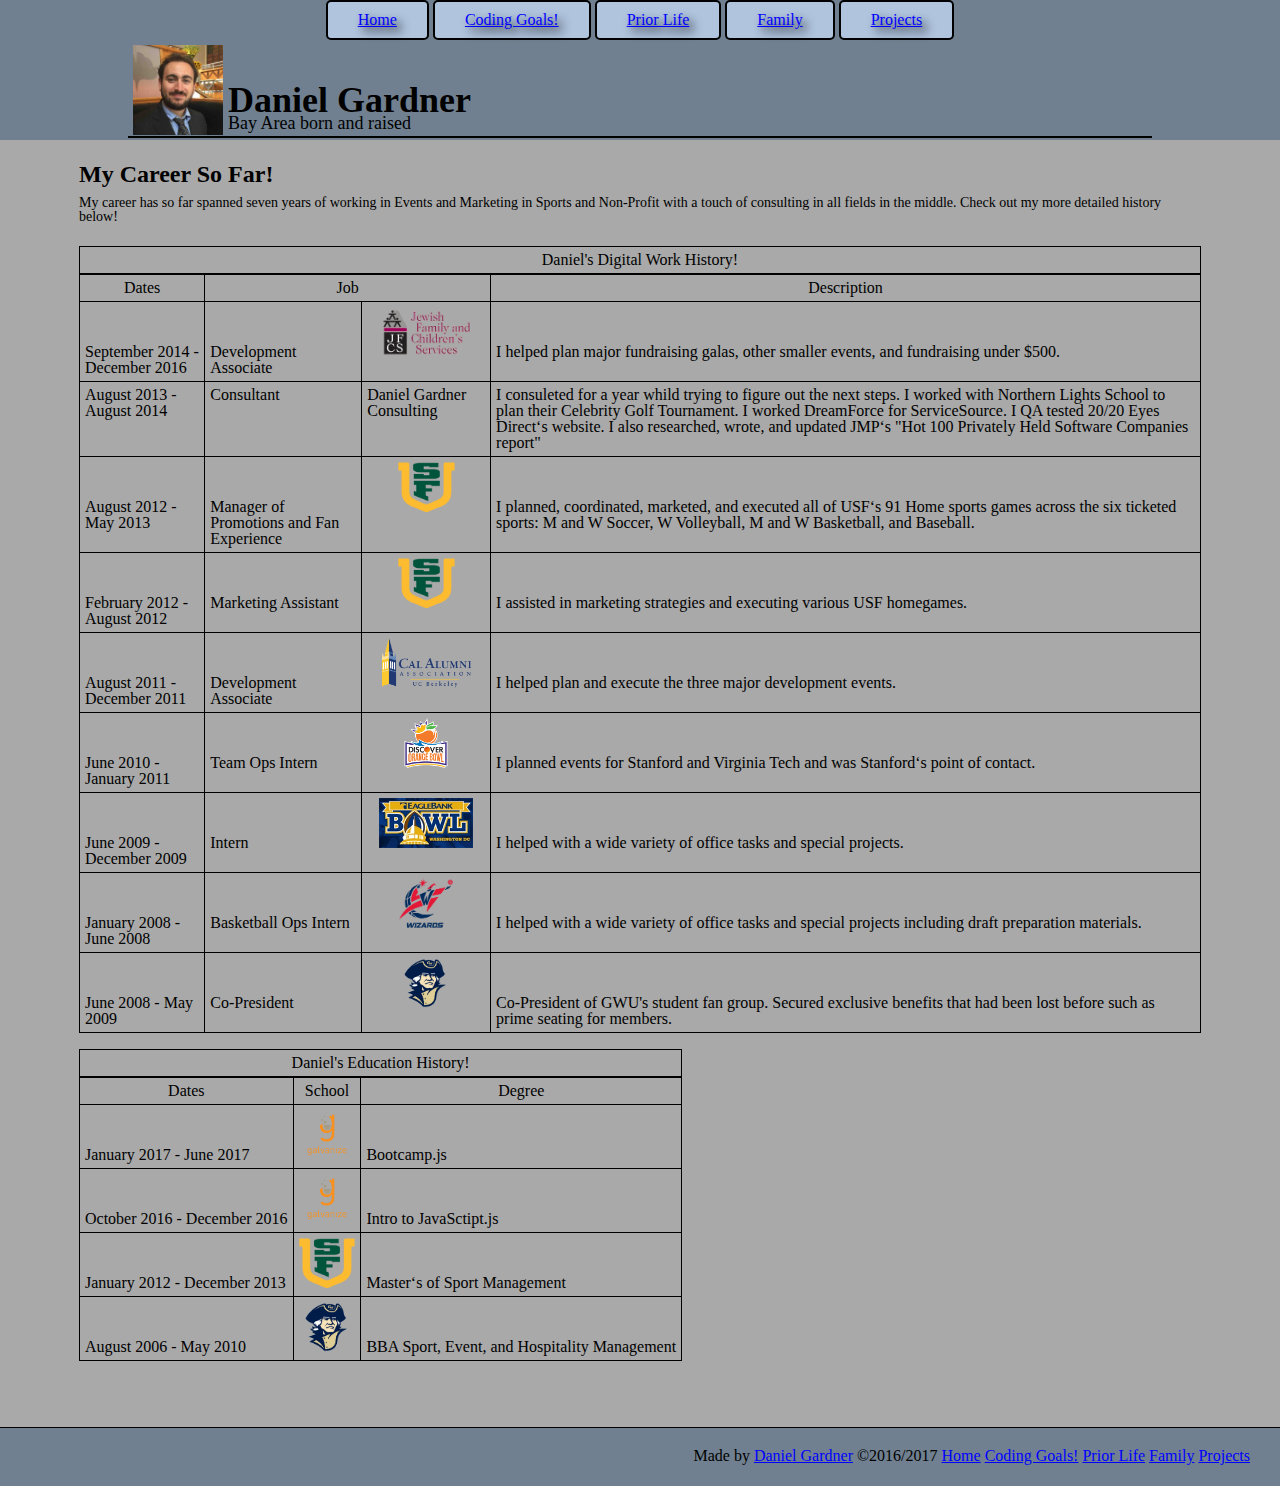
<file: pages/career.html>
<!DOCTYPE html>
<html>
  <head>
    <meta charset="utf-8">
    <link rel="stylesheet" href="../Assets/Stylesheets/stylesheet.css">
    <title>Career Goals!</title>
  </head>
  <body>
    <header class="container group">
<nav id="navBar">
  <a class="btn btn-nav big" href="../index.html">Home</a>
  <a class="btn btn-nav big" href="goals.html">Coding Goals!</a>
  <a class="btn btn-nav big" href="career.html">Prior Life</a>
  <a class="btn btn-nav big" href="family.html">Family</a>
  <a class="btn btn-nav big" href="projects.html">Projects</a>
</nav>
      <img id="myPic" src="../Assets/Images/me.jpeg" alt="Picture of Me!">
<div class="header">
      <h1>Daniel Gardner</h1>
      <h3>Bay Area born and raised</h3>
    </div>
  </header>
    <div class="centerBack">
    <section class="hero container grid">
    <div class="mainCon">
      <h1>My Career So Far!</h1>
      <p>My career has so far spanned seven years of working in Events and Marketing in Sports and Non-Profit
        with a touch of consulting in all fields in the middle. Check out my more detailed history below!</p>
      <table>
        <caption>Daniel's Digital Work History!</caption>
        <thead>
          <th scope="col">Dates</th>
          <th scope="col" colspan="2">Job</th>
          <th scope="col">Description</th>
        </thead>
<tbody>
        <tr>
          <td>September 2014 - December 2016</td>
          <td>Development Associate</td>
          <td><a href="http://www.jfcs.org/" title="JFCS" target="_blank"><img src="../Assets/Images/jfcs.png" class="tableImage"></td>
          <td>I helped plan major fundraising galas, other smaller events, and fundraising under $500.</td>
        </tr>
        <tr>
          <td>August 2013 - August 2014</td>
          <td>Consultant</td>
          <td>Daniel Gardner Consulting</td>
          <td>I consuleted for a year whild trying to figure out the next steps.
            I worked with Northern Lights School to plan their Celebrity Golf Tournament. I worked DreamForce for ServiceSource.
          I QA tested 20/20 Eyes Direct&lsquo;s website. I also researched, wrote, and updated JMP&lsquo;s &quot;Hot 100 Privately Held Software Companies report&quot;</td>
        </tr>
        <tr>
          <td>August 2012 - May 2013</td>
          <td>Manager of Promotions and Fan Experience</td>
          <td><a href="http://www.usfdons.com/" title="USF Athletics" target="_blank"><img src="../Assets/Images/donslogo.png" class="tableImage"></td>
          <td>I planned, coordinated, marketed, and executed all of USF&lsquo;s 91 Home sports games across
          the six ticketed sports: M and W Soccer, W Volleyball, M and W Basketball, and Baseball.</td>
        </tr>
        <tr>
          <td>February 2012 - August 2012</td>
          <td>Marketing Assistant</td>
          <td><a href="http://www.usfdons.com/" title="USF Athletics" target="_blank"><img src="../Assets/Images/donslogo.png" class="tableImage"></td>
          <td>I assisted in marketing strategies and executing various USF homegames.</td>
        </tr>
        <tr>
          <td>August 2011 - December 2011</td>
          <td>Development Associate</td>
          <td><a href="http://alumni.berkeley.edu/" title="Cal Alumni Association" target="_blank"><img src="../Assets/Images/caa.png" class="tableImage"></td>
          <td>I helped plan and execute the three major development events.</td>
        </tr>
        <tr>
          <td>June 2010 - January 2011</td>
          <td>Team Ops Intern</td>
          <td><a href="http://game.orangebowl.org/" title="Orange Bowl Committee" target="_blank"><img src="../Assets/Images/ob.png" class="tableImage"></td>
          <td>I planned events for Stanford and Virginia Tech and was Stanford&lsquo;s point of contact.</td>
        </tr>
        <tr>
          <td>June 2009 - December 2009</td>
          <td>Intern</td>
          <td><a href="http://militarybowl.org/" title="Formerly named the EagleBank Bowl" target="_blank"><img src="../Assets/Images/ebb.jpg" class="tableImage"></td>
          <td>I helped with a wide variety of office tasks and special projects.</td>
        </tr>
        <tr>
          <td>January 2008 - June 2008</td>
          <td>Basketball Ops Intern</td>
          <td><a href="http://www.nba.com/wizards/" title="Washington Wizards" target="_blank"><img src="../Assets/Images/wiz.jpg" class="tableImage"></td>
          <td>I helped with a wide variety of office tasks and special projects including draft preparation materials.</td>
        </tr>
        <tr>
          <td>June 2008 - May 2009</td>
          <td>Co-President</td>
          <td><a href="http://www.gwsports.com/colonialarmy.html" title="Colonial Army" target="_blank"><img src="../Assets/Images/gwlogo.png" class="tableImage"></td>
          <td>Co-President of GWU's student fan group. Secured exclusive benefits that had been lost before such as prime seating for members.</td>
        </tr>
      </tbody>
      </table>
<br>
<table>
  <caption>Daniel's Education History!</caption>
  <thead>
    <th scope="col">Dates</th>
    <th scope="col">School</th>
    <th scope="col">Degree</th>
  </thead>
  <tbody>
  <tr>
    <td>January 2017 - June 2017</td>
    <td><a href="http://www.galvanize.com/" title="Galvanize" target="_blank"><img src="../Assets/Images/galvanize.png" class="tableImage"></td>
    <td>Bootcamp.js</td>
  </tr>
  <tr>
    <td>October 2016 - December 2016</td>
    <td><a href="http://www.galvanize.com/" title="Galvanize" target="_blank"><img src="../Assets/Images/galvanize.png" class="tableImage"></td>
    <td>Intro to JavaSctipt.js</td>
  </tr>
  <tr>
    <td>January 2012 - December 2013</td>
    <td><a href="https://www.usfca.edu/arts-sciences/graduate-programs/sport-management" title="USFCA Sports Management" target="_blank"><img src="../Assets/Images/donslogo.png" class="tableImage"></td>
    <td>Master&lsquo;s of Sport Management</td>
  </tr>
  <tr>
    <td>August 2006 - May 2010</td>
    <td><a href="https://www.gwu.edu/" title="George Washington University" target="_blank"><img src="../Assets/Images/gwlogo.png" class="tableImage"></td>
    <td>BBA Sport, Event, and Hospitality Management</td>
  </tr>
</tbody>
  </table>



  </section>
</div>
</div>
<footer class="primary-footer">
  <nav>
    <p>Made by <a href="mailto:daniel.marc.gardner@gmail.com" title="Send me an email" target="_blank">Daniel Gardner</a> &copy;2016/2017
    <a class="btn btn-foot" href="../index.html">Home</a>
    <a class="btn btn-foot" href="goals.html">Coding Goals!</a>
    <a class="btn btn-foot" href="career.html">Prior Life</a>
    <a class="btn btn-foot" href="family.html">Family</a>
    <a class="btn btn-foot" href="projects.html">Projects</a>
</p>
  </nav>

</footer>
  </body>
</html>
    </body>
  </html>
</file>
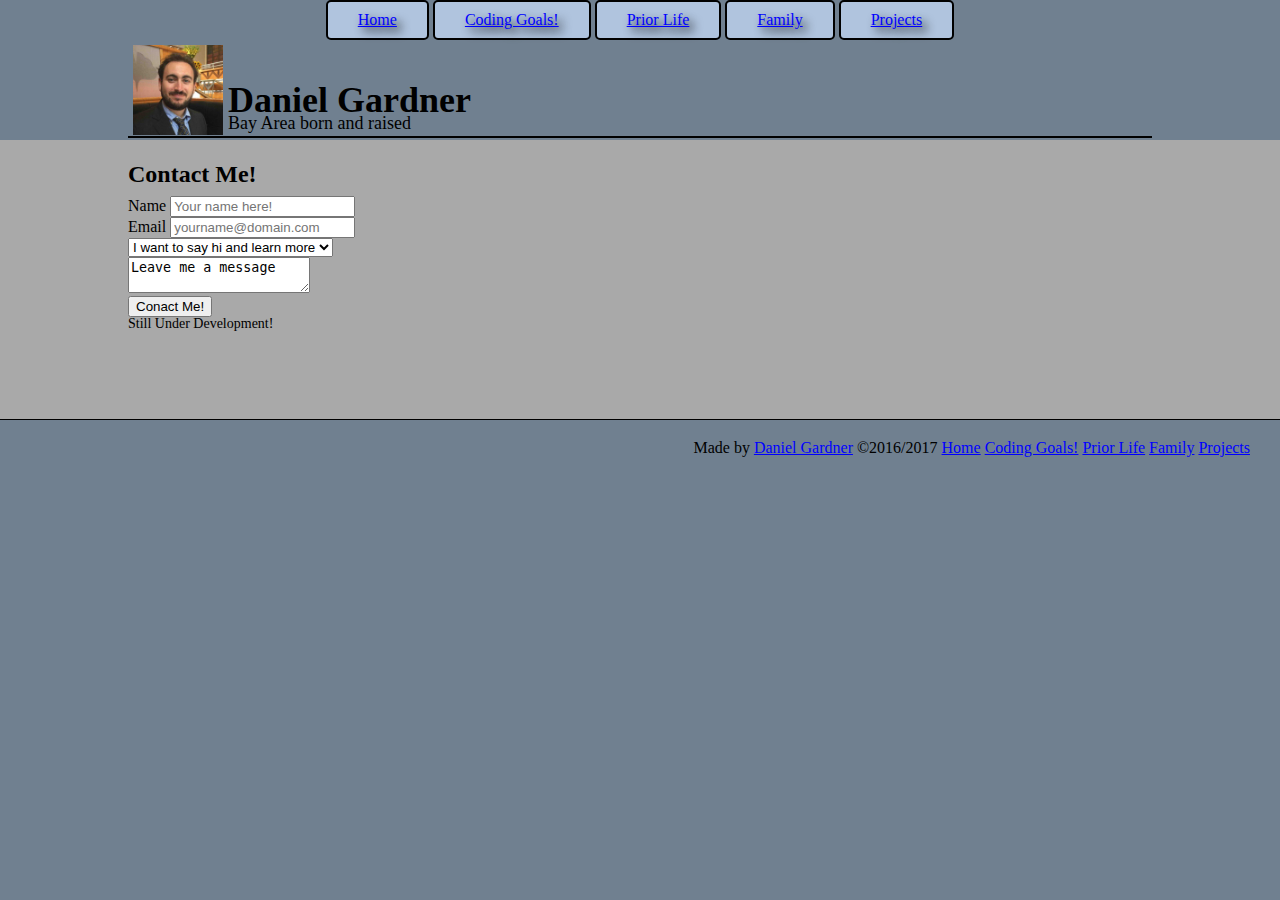
<file: pages/contact.html>
<!DOCTYPE html>
<html>
  <head>
    <meta charset="utf-8">
    <link rel="stylesheet" href="../Assets/Stylesheets/stylesheet.css">
    <title>Contact Me!</title>
  </head>
  <body>
    <header class="container group">
<nav id="navBar">
  <a class="btn btn-nav big" href="../index.html">Home</a>
  <a class="btn btn-nav big" href="goals.html">Coding Goals!</a>
  <a class="btn btn-nav big" href="career.html">Prior Life</a>
  <a class="btn btn-nav big" href="family.html">Family</a>
  <a class="btn btn-nav big" href="projects.html">Projects</a>
</nav>
      <img id="myPic" src="../Assets/Images/me.jpeg" alt="Picture of Me!">
<div class="header">
      <h1>Daniel Gardner</h1>
      <h3>Bay Area born and raised</h3>
    </div>
  </header>
    <div class="centerBack">
    <section class="hero container">
    <div class="mainCon">
    <h1>Contact Me!</h1>
<form action="mailto:daniel.marc.gardner@gmail.com" method="get">
<label>Name
  <input type="text" name="name" placeholder="Your name here!"><br>
</label>
<label>Email
  <input type="email" name="email-address" placeholder="yourname@domain.com"><br>
</label>
<select name="reason">
  <option value="I want to say hi">I want to say hi and learn more</option>
  <option value="Milo">I want to meet Milo!</option>
  <option value="Suggestion">I have a suggestion for you</option>
  <option value="other">Other</option>
</select><br>
<textarea name="comment">Leave me a message</textarea><br>
<button onclick="href='mailto:daniel.marc.gardner@gmail.com';">Conact Me!</button>
</form>

<p>Still Under Development!</p>
    </section>
  </div>
</div>
    <footer class="primary-footer">
      <nav>
        <p>Made by <a href="mailto:daniel.marc.gardner@gmail.com" title="Send me an email" target="_blank">Daniel Gardner</a> &copy;2016/2017
        <a class="btn btn-foot" href="../index.html">Home</a>
        <a class="btn btn-foot" href="goals.html">Coding Goals!</a>
        <a class="btn btn-foot" href="career.html">Prior Life</a>
        <a class="btn btn-foot" href="family.html">Family</a>
        <a class="btn btn-foot" href="projects.html">Projects</a>
    </p>
      </nav>

    </footer>
      </body>
    </html>
</file>
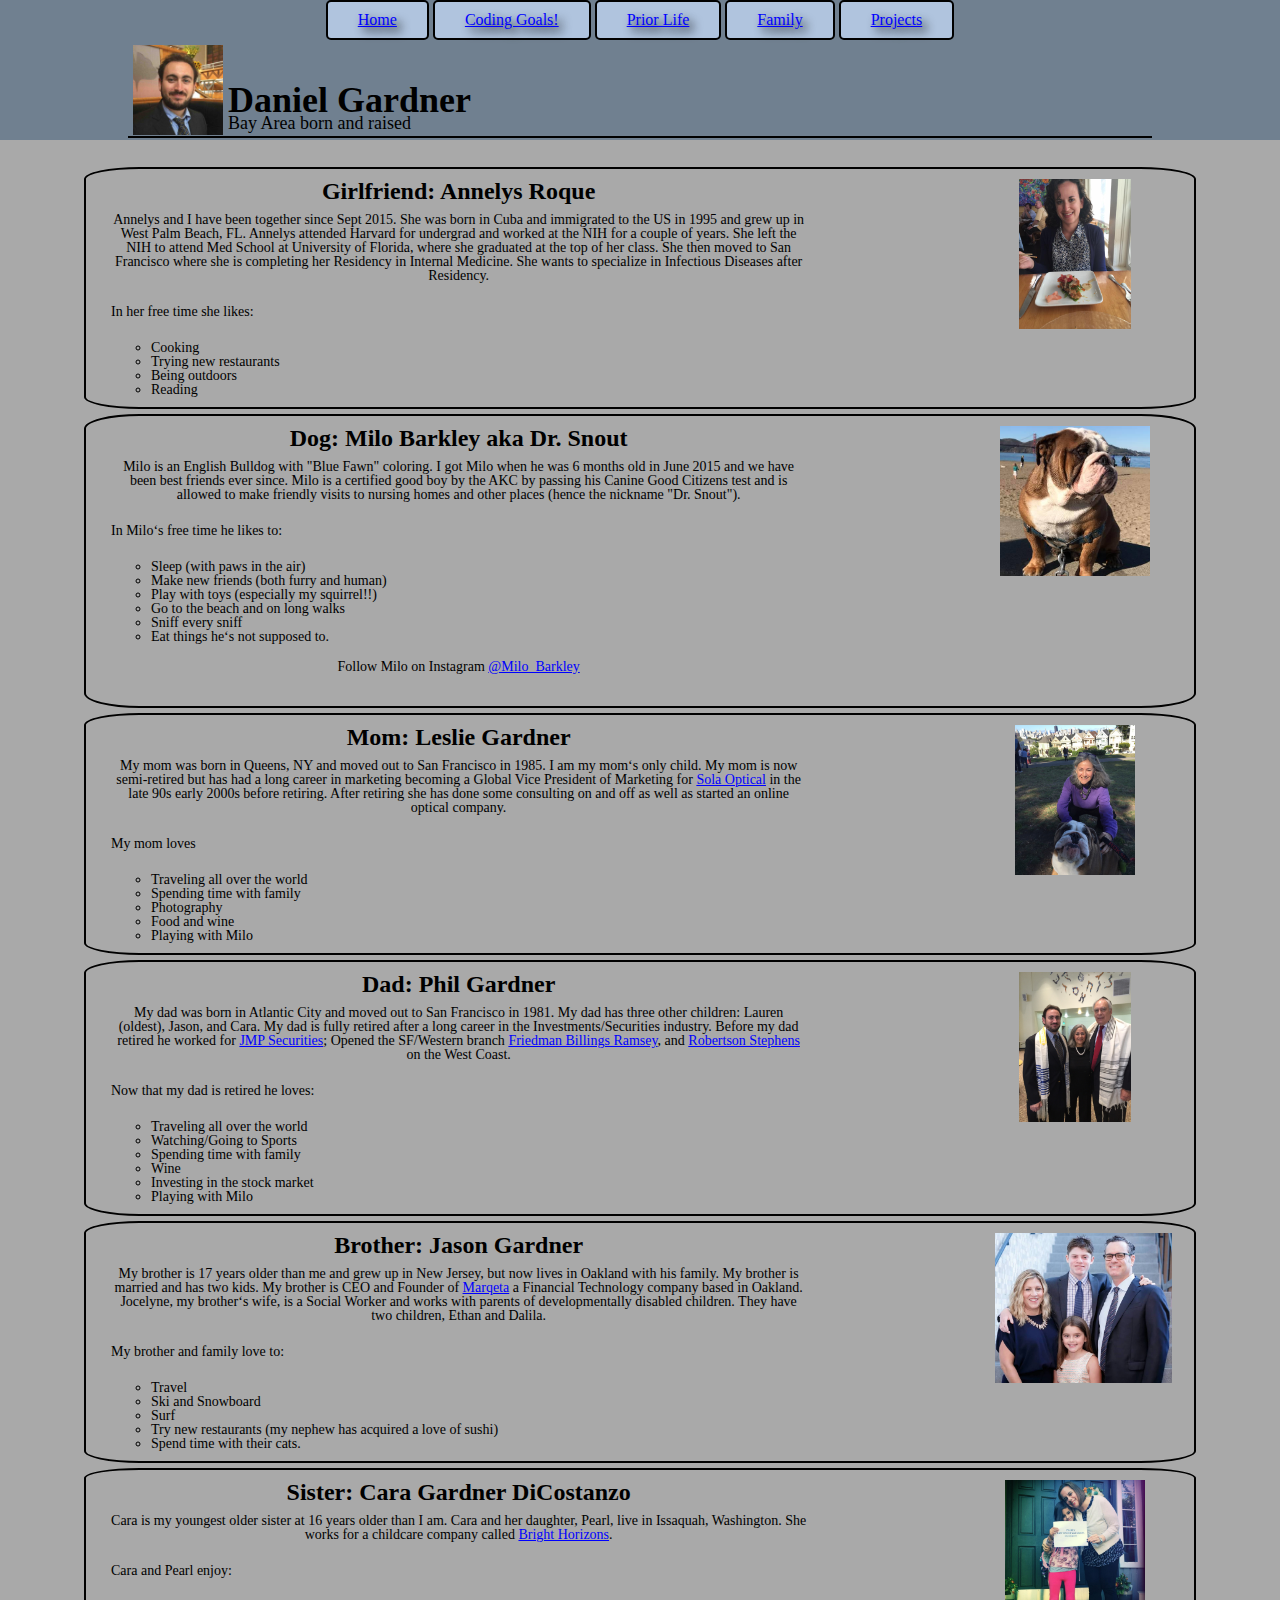
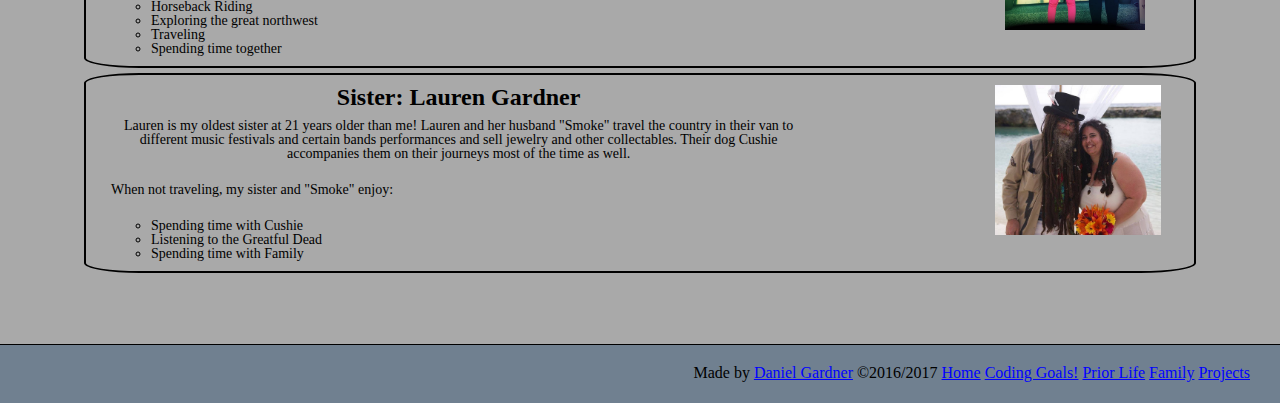
<file: pages/family.html>
<!DOCTYPE html>
<html>
  <head>
    <meta charset="utf-8">
    <link rel="stylesheet" href="../Assets/Stylesheets/stylesheet.css">
    <title>Family</title>
  </head>
  <body>
    <header class="container group">
<nav id="navBar">
  <a class="btn btn-nav big" href="../index.html">Home</a>
  <a class="btn btn-nav big" href="goals.html">Coding Goals!</a>
  <a class="btn btn-nav big" href="career.html">Prior Life</a>
  <a class="btn btn-nav big" href="family.html">Family</a>
  <a class="btn btn-nav big" href="projects.html">Projects</a>
</nav>
      <img id="myPic" src="../Assets/Images/me.jpeg" alt="Picture of Me!">
<div class="header">
      <h1>Daniel Gardner</h1>
      <h3>Bay Area born and raised</h3>
    </div>
    </header>
  </header>
  <div class="centerBack">
  <section class="hero container grid">
  <div class="mainCon">
<div class="family">
    <div class="col-2-3">
      <h1>Girlfriend: Annelys Roque</h1>
      <p> Annelys and I have been together since Sept 2015. She was born in Cuba and immigrated
        to the US in 1995 and grew up in West Palm Beach, FL. Annelys attended Harvard for undergrad
        and worked at the NIH for a couple of years. She left the NIH to attend Med School at
        University of Florida, where she graduated at the top of her class. She then moved to San Francisco
        where she is completing her Residency in Internal Medicine. She wants to specialize in
        Infectious Diseases after Residency.</p><p class="left">In her free time she likes:</p>
        <ul>
          <li>Cooking</li>
          <li>Trying new restaurants</li>
          <li>Being outdoors</li><li>Reading</li>
</ul>
    </div><aside class="col-1-3">
      <img src="../Assets/Images/annelys.jpg" class="sideImage">
    </aside>
  </div>
  <div class="family">
      <div class="col-2-3">
        <h1>Dog: Milo Barkley aka Dr. Snout</h1>
        <p>Milo is an English Bulldog with &quot;Blue Fawn&quot; coloring.
          I got Milo when he was 6 months old in June 2015 and we have been best friends ever since.
        Milo is a certified good boy by the AKC by passing his Canine Good Citizens test and is
      allowed to make friendly visits to nursing homes and other places (hence the nickname &quot;Dr. Snout&quot;).
    </p><p class="left">In Milo&lsquo;s free time he likes to:</p>
    <ul>
      <li>Sleep (with paws in the air)</li>
       <li>Make new friends (both furry and human)</li>
       <li> Play with toys (especially my squirrel!!)</li>
       <li>Go to the beach and on long walks</li>
      <li>Sniff every sniff</li><li>Eat things he&lsquo;s not supposed to.</li>
    </ul>
  <br><p>Follow Milo on Instagram <a href="https://www.instagram.com/milo_barkley/">@Milo_Barkley</a></p>
      </div><aside class="col-1-3">
        <img src="../Assets/Images/milo.jpeg" class="sideImage">
      </aside>
    </div>
    <div class="family">
        <div class="col-2-3">
          <h1>Mom: Leslie Gardner</h1>
          <p> My mom was born in Queens, NY and moved out to San Francisco in 1985. I am my mom&lsquo;s only child. My mom is now
          semi-retired but has had a long career in marketing becoming a Global Vice President
        of Marketing for <a href="http://www.solahistory.com/index.html">Sola Optical</a> in the late 90s early 2000s before retiring.
      After retiring she has done some consulting on and off as well as started an online optical company.</p><p class="left">
    My mom loves</p><ul>
    <li>Traveling all over the world</li>
    <li>Spending time with family</li> <li>Photography</li><li>Food and wine</li`>
    <li> Playing with Milo</li>
  </ul>
        </div><aside class="col-1-3">
          <img src="../Assets/Images/mom.jpg" class="sideImage">
        </aside>
      </div>
      <div class="family">
          <div class="col-2-3">
            <h1>Dad: Phil Gardner</h1>
            <p>My dad was born in Atlantic City and moved out to San Francisco in 1981.
              My dad has three other children: Lauren (oldest), Jason, and Cara. My dad is
              fully retired after a long career in the Investments/Securities industry. Before my dad retired
              he worked for <a href="http://investor.jmpg.com/">JMP Securities</a>; Opened the SF/Western branch
              <a href="https://www.fbr.com/">Friedman Billings Ramsey</a>, and
              <a href="https://en.wikipedia.org/wiki/Robertson_Stephens">Robertson Stephens</a> on the West Coast.</p>
              <p class="left">Now that my dad is retired he loves:</p><ul> <li>Traveling all over the world</li><li> Watching/Going to Sports</li><li>
              Spending time with family</li><li>  Wine</li><li>  Investing in the stock market</li><li>  Playing with Milo</li></ul>
          </div><aside class="col-1-3">
            <img src="../Assets/Images/dad.jpg" class="sideImage">
          </aside>
        </div>
        <div class="family">
            <div class="col-2-3">
              <h1>Brother: Jason Gardner</h1>
              <p> My brother is 17 years older than me and grew up in New Jersey, but now lives in Oakland with his family. My brother is
              married and has two kids. My brother is CEO and Founder of <a href="https://www.marqeta.com/">Marqeta</a>
            a Financial Technology company based in Oakland. Jocelyne, my brother&lsquo;s wife, is a Social Worker and works
          with parents of developmentally disabled children. They have two children, Ethan and Dalila.</p><p class="left">My brother and family
        love to:</p><ul><li>Travel</li><li>  Ski and Snowboard</li><li>  Surf</li>
          <li> Try new restaurants (my nephew has acquired a love of sushi)</li><li> Spend time with their cats.</li></ul>
            </div><aside class="col-1-3">
              <img src="../Assets/Images/jfam.jpg" class="sideImage">
            </aside>
          </div>
          <div class="family">
              <div class="col-2-3">
                <h1>Sister: Cara Gardner DiCostanzo</h1>
                <p>Cara is my youngest older sister at 16 years older than I am. Cara and her daughter, Pearl, live in
                  Issaquah, Washington. She works for a childcare company called <a href="http://www.brighthorizons.com/">Bright Horizons</a>.
                </p><p class="left">Cara and Pearl enjoy:</p><ul><li>Horseback Riding</li><li> Exploring the great northwest</li><li> Traveling</li><li> Spending time together</li></ul>
              </div><aside class="col-1-3">
                <img src="../Assets/Images/cara.jpg" class="sideImage">
              </aside>
            </div>
          <div class="family">
              <div class="col-2-3">
                <h1>Sister: Lauren Gardner</h1>
                <p> Lauren is my oldest sister at 21 years older than me! Lauren and her husband &quot;Smoke&quot; travel
                the country in their van to different music festivals and certain bands performances and sell jewelry and other collectables.
              Their dog Cushie accompanies them on their journeys most of the time as well.</p><p class="left"> When not traveling, my sister and &quot;Smoke&quot;
            enjoy:</p><ul><li> Spending time with Cushie</li><li>  Listening to the Greatful Dead</li><li>  Spending time with Family</li></ul>
              </div><aside class="col-1-3">
                <img src="../Assets/Images/lauren.jpg" class="sideImage">
              </aside>
            </div>
  </section>
</div>
</div>
  <footer class="primary-footer">
    <nav>
      <p>Made by <a href="mailto:daniel.marc.gardner@gmail.com" title="Send me an email" target="_blank">Daniel Gardner</a> &copy;2016/2017
      <a class="btn btn-foot" href="../index.html">Home</a>
      <a class="btn btn-foot" href="goals.html">Coding Goals!</a>
      <a class="btn btn-foot" href="career.html">Prior Life</a>
      <a class="btn btn-foot" href="family.html">Family</a>
      <a class="btn btn-foot" href="projects.html">Projects</a>
  </p>
    </nav>

  </footer>
    </body>
  </html>
</file>
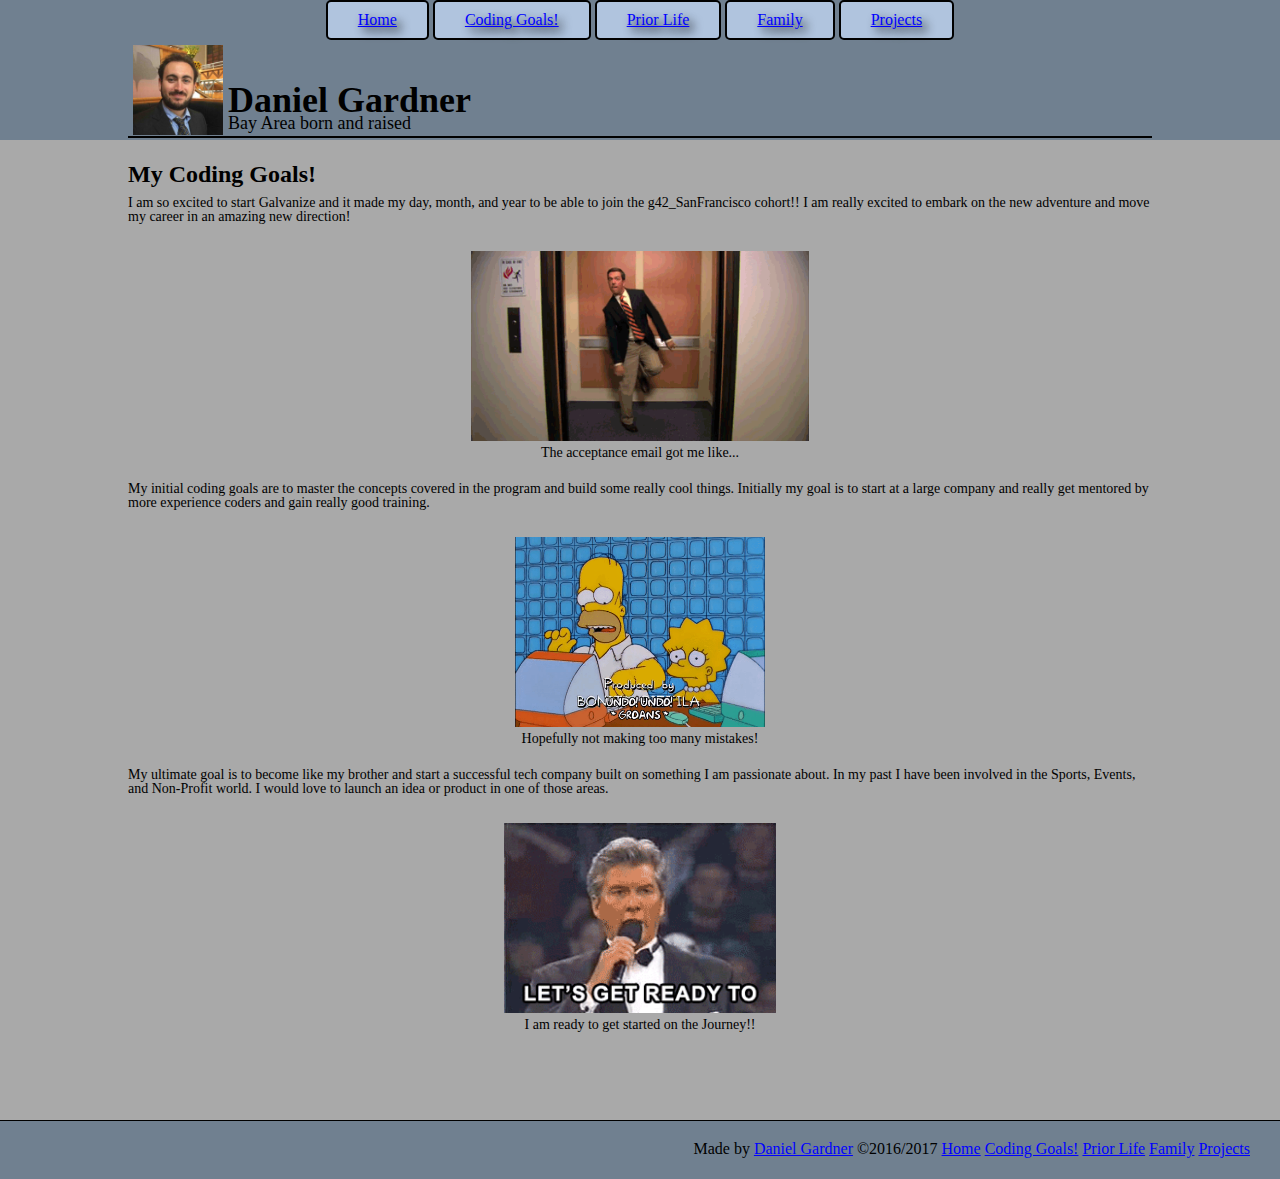
<file: pages/goals.html>
<!DOCTYPE html>
<html>
  <head>
    <meta charset="utf-8">
    <link rel="stylesheet" href="../Assets/Stylesheets/stylesheet.css">
    <title>Career Goals!</title>
  </head>
  <body>
    <header class="container group">
<nav id="navBar">
  <a class="btn btn-nav big" href="../index.html">Home</a>
  <a class="btn btn-nav big" href="goals.html">Coding Goals!</a>
  <a class="btn btn-nav big" href="career.html">Prior Life</a>
  <a class="btn btn-nav big" href="family.html">Family</a>
  <a class="btn btn-nav big" href="projects.html">Projects</a>
</nav>
      <img id="myPic" src="../Assets/Images/me.jpeg" alt="Picture of Me!">
<div class="header">
      <h1>Daniel Gardner</h1>
      <h3>Bay Area born and raised</h3>
    </div>
  </header>
    <div class="centerBack">
    <section class="hero container">
    <div class="mainCon">
    <h1>My Coding Goals!</h1>
    <p>I am so excited to start Galvanize and it made my day, month, and year
      to be able to join the g42_SanFrancisco cohort!! I am really excited to embark
      on the new adventure and move my career in an amazing new direction!</p>

      <img class="gif" id="excited1" src="../Assets/Images/excited1.gif" alt="Celebrating getting into galvanize dance gif!"><p class="gif">The acceptance email got me like...</p>

      <p>My initial coding goals are to master the concepts covered in the program and build
      some really cool things. Initially my goal is to start at a large company and really get mentored
      by more experience coders and gain really good training.</p>

      <img class="gif" id="homer" src="../Assets/Images/homer.gif" alt="Homer Simpson Undo Undo"><p class="gif">Hopefully not making too many mistakes!</p>

      <p>My ultimate goal is to become like my brother and start a successful tech company built on something
      I am passionate about. In my past I have been involved in the Sports, Events, and Non-Profit world.
      I would love to launch an idea or product in one of those areas.</p>

<img class="gif" id="starting" src="../Assets/Images/start.gif" alt="Lets Get Started"><p class="gif" >I am ready to get started on the Journey!!</p>

    </section>
  </div>
</div>
    <footer class="primary-footer">
      <nav>
        <p>Made by <a href="mailto:daniel.marc.gardner@gmail.com" title="Send me an email" target="_blank">Daniel Gardner</a> &copy;2016/2017
        <a class="btn btn-foot" href="../index.html">Home</a>
        <a class="btn btn-foot" href="goals.html">Coding Goals!</a>
        <a class="btn btn-foot" href="career.html">Prior Life</a>
        <a class="btn btn-foot" href="family.html">Family</a>
        <a class="btn btn-foot" href="projects.html">Projects</a>
    </p>
      </nav>

    </footer>
      </body>
    </html>
</file>
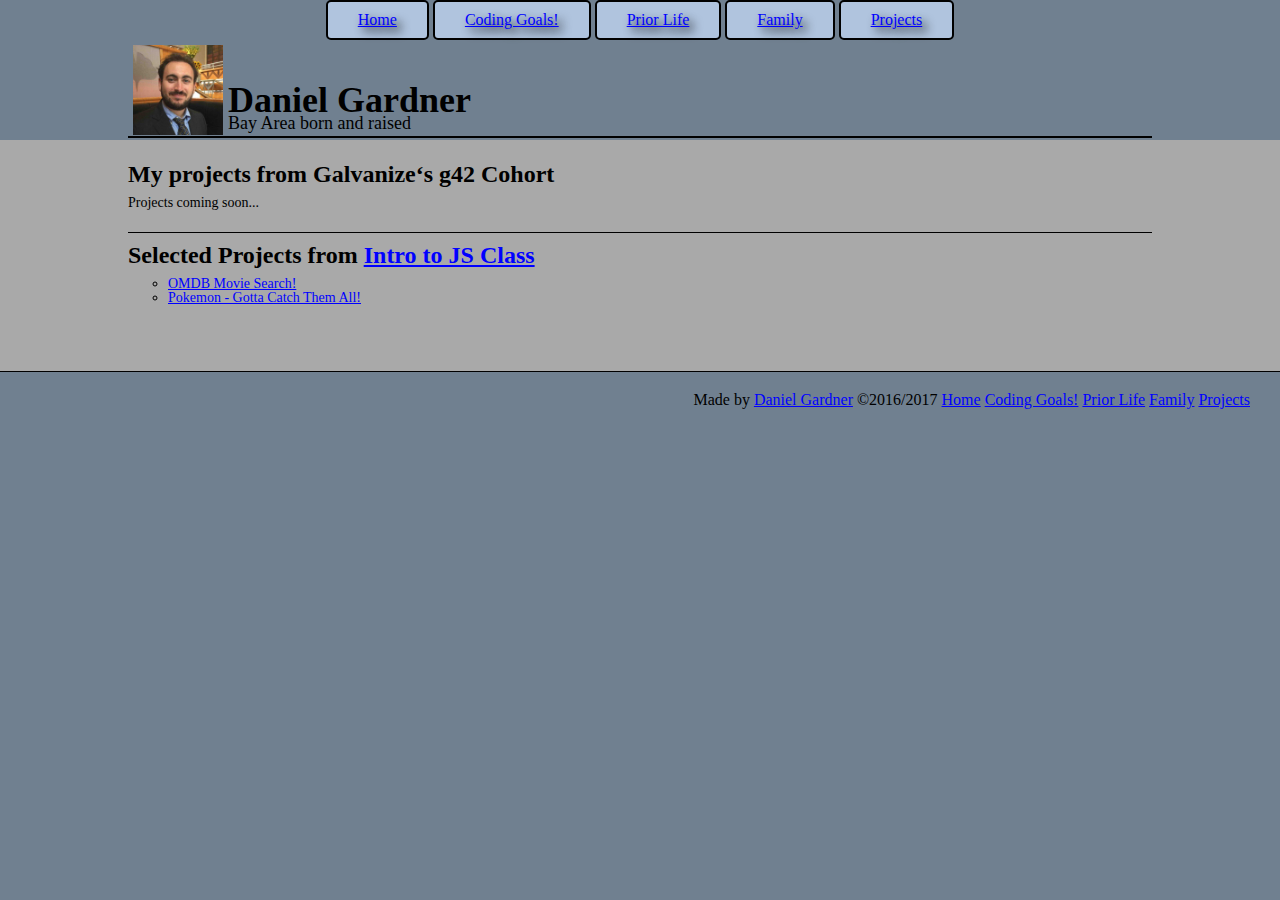
<file: pages/projects.html>
<!DOCTYPE html>
<html>
  <head>
    <meta charset="utf-8">
    <link rel="stylesheet" href="../Assets/Stylesheets/stylesheet.css">
    <title>Projects</title>
  </head>
  <body>
    <header class="container group">
<nav id="navBar">
  <a class="btn btn-nav big" href="../index.html">Home</a>
  <a class="btn btn-nav big" href="goals.html">Coding Goals!</a>
  <a class="btn btn-nav big" href="career.html">Prior Life</a>
  <a class="btn btn-nav big" href="family.html">Family</a>
  <a class="btn btn-nav big" href="projects.html">Projects</a>
</nav>
      <img id="myPic" src="../Assets/Images/me.jpeg" alt="Picture of Me!">
<div class="header">
      <h1>Daniel Gardner</h1>
      <h3>Bay Area born and raised</h3>
    </div>
  </header>
    <div class="centerBack">
    <section class="hero container">
    <div class="mainCon">
    <h1>My projects from Galvanize&lsquo;s g42 Cohort</h1>
    <p>Projects coming soon...</p>
    <div class="divider"></div>
    <h1>Selected Projects from <a href="https://github.com/danielmarcgardner/JS-Intro-Class-Projects" title="All Intro to JS Class Projects" target="_blank"> Intro to JS Class</a></h1>
    <ul>
      <li><a href="https://github.com/danielmarcgardner/JS-Intro-Class-Projects/tree/master/Week%207/OMDB%20Project" title="OMDB Movie Search Challenge" target="_blank">OMDB Movie Search!</a></li>
      <li><a href="https://github.com/danielmarcgardner/JS-Intro-Class-Projects/tree/master/Week%207/API%20Pokemon" title="Pokemon Challenge" target="_blank">Pokemon - Gotta Catch Them All!</a></li>


    </section>
  </div>
</div>
    <footer class="primary-footer">
      <nav>
        <p>Made by <a href="mailto:daniel.marc.gardner@gmail.com" title="Send me an email" target="_blank">Daniel Gardner</a> &copy;2016/2017
        <a class="btn btn-foot" href="../index.html">Home</a>
        <a class="btn btn-foot" href="goals.html">Coding Goals!</a>
        <a class="btn btn-foot" href="career.html">Prior Life</a>
        <a class="btn btn-foot" href="family.html">Family</a>
        <a class="btn btn-foot" href="projects.html">Projects</a>
    </p>
      </nav>

    </footer>
      </body>
    </html>
</file>
<file: Assets/Stylesheets/stylesheet.css>
/* http://meyerweb.com/eric/tools/css/reset/ 2. v2.0 | 20110126
  License: none (public domain)
*/

html, body, div, span, applet, object, iframe,
h1, h2, h3, h4, h5, h6, p, blockquote, pre,
a, abbr, acronym, address, big, cite, code,
del, dfn, em, img, ins, kbd, q, s, samp,
small, strike, strong, sub, sup, tt, var,
b, u, i, center,
dl, dt, dd, ol, ul, li,
fieldset, form, label, legend,
table, caption, tbody, tfoot, thead, tr, th, td,
article, aside, canvas, details, embed,
figure, figcaption, footer, header, hgroup,
menu, nav, output, ruby, section, summary,
time, mark, audio, video {
  margin: 0;
  padding: 0;
  border: 0;
  font-size: 100%;
  font: inherit;
  vertical-align: baseline;
}
/* HTML5 display-role reset for older browsers */
article, aside, details, figcaption, figure,
footer, header, hgroup, menu, nav, section {
  display: block;
}
body {
  line-height: 1;
}
ol, ul {
  list-style: none;
}
blockquote, q {
  quotes: none;
}
blockquote:before, blockquote:after,
q:before, q:after {
  content: '';
  content: none;
}
table {
  border-collapse: collapse;
  border-spacing: 0;
}

/*
  ========================================
  Typography
  ========================================
*/

h1, h2, h3, h4, h5, p {
  margin-bottom: 22px;
  font-family: 'Times New Roman', sans-serif;
}


/*
  ========================================
  Middle Section Wrapper
  ========================================
*/

.hero {
  padding: 22px 80px 66px 80px;
}

.group:before,
.group:after {
  content: "";
  display: table;
}
.group:after {
  clear: both;
}
.group {
  clear: both;
  *zoom: 1;
}

*,
*:before,
*:after {
  -webkit-box-sizing: border-box;
     -moz-box-sizing: border-box;
          box-sizing: border-box;
}

.container, .grid {
  margin: 0 auto;
  padding-left: 5%;
  padding-right: 5%;
  width: 90%;
}

.col-1-3 {
  width: 32%;
}
.col-2-3 {
  width: 66.66%;
}

.col-1-3,
.col-2-3 {
  display: inline-block;
  vertical-align: top;
  text-align: center;
}

.grid,
.col-1-3,
.col-2-3 {
  padding-left: 15px;
  padding-right: 15px;
}

#middleSection{
  border-left: 2px solid black;
  border-right: 2px solid black;
}

.centerBack{
  background-color: #A9A9A9;
  border-bottom: 1px solid black;
}

/*
  ========================================
  Header!
  ========================================
*/

.header{
  line-height: 1px;
  padding-top: 60px;
  padding-bottom: 7px;
  border-bottom: 2px black solid;
}
.header h1{
  font-size: 36px;
  font-weight: bold;
}
.header h3{
  margin-bottom: 5px;
  font-size:18px;
}

#navBar{
  text-align: center;
}

#myPic{
  padding: 5px;
  height: 100px;
  float: left;
}
/*
  ========================================
  Primary footer
  ========================================
*/

.primary-footer {
  float: right;
  padding:0px;
  margin: 20px 30px 0px 0px;
}

/*
  ========================================
  Links!!
  ========================================
*/

a{
  color: blue;
}

a:hover{
  color: orange;
  text-decoration: none;
}

.big:hover{
  color: orange;
  text-decoration: none;
  font-size: 18px;
}
a:visted{
  color:red;
}

/*
  ========================================
  Buttons
  ========================================
*/

.btn {
  border-radius: 5px;
  display: inline-block;
  margin: 0;
  cursor: pointer;
}

.btn-nav {
  border: 2px solid black;
  padding: 10px 30px;
  text-shadow: 5px 5px 10px black;
  background-color: 	#B0C4DE;
}

.btn-foot{
  padding 3px;
}

/*
  ========================================
  Images
  ========================================
*/

#excited1, #homer, #starting {
  padding: 5px;
  height: 200px;
}

.gif{
  display:block;
  margin-left: auto;
  margin-right: auto;
  text-align: center;
}

.logo{
  height: 20px;
}

.secpic{
  height: 100px;
}

.sideImage{
  height:150px;
  padding-left: 50%;
}

/*
  ========================================
  Body
  ========================================
*/
body{
  background-color: #708090;
}
.mainCon h1, .meWidget{
  font-size: 24px;
  font-weight: bold;
  margin-bottom: 10px;
}

.mainCon p{
  font-size: 14px;
}



.family{
  padding: 10px;
  border: 2px black solid;
  border-radius: 5%;
  margin: 5px;
}



#gitWidget{
  font-size: 18px;
  font-weight: bold;
  text-align: center;
  padding-top: 20px;
}

.divider{
  border-top: 1px black solid;
  padding-bottom: 10px;
}


.left{
  text-align: left;
}

/*
  ========================================
  Tables
  ========================================
*/

table {
  border-collapse: collapse;
}
caption,th,
td {
  border: 1px solid black;
  padding: 5px;
}


.tableImage{
  height:50px;
  margin: auto;
  display: block;
}

/*
  ========================================
  Lists
  ========================================
*/
#endLi{
  padding-bottom: 5px;
}
.col-2-3 li{
  width: 66.66%;
  text-align: left;
}

ul{
  list-style-type: circle;
  padding-left: 40px;
  font-size: 14px;
  margin-top: 5px;
}
</file>
